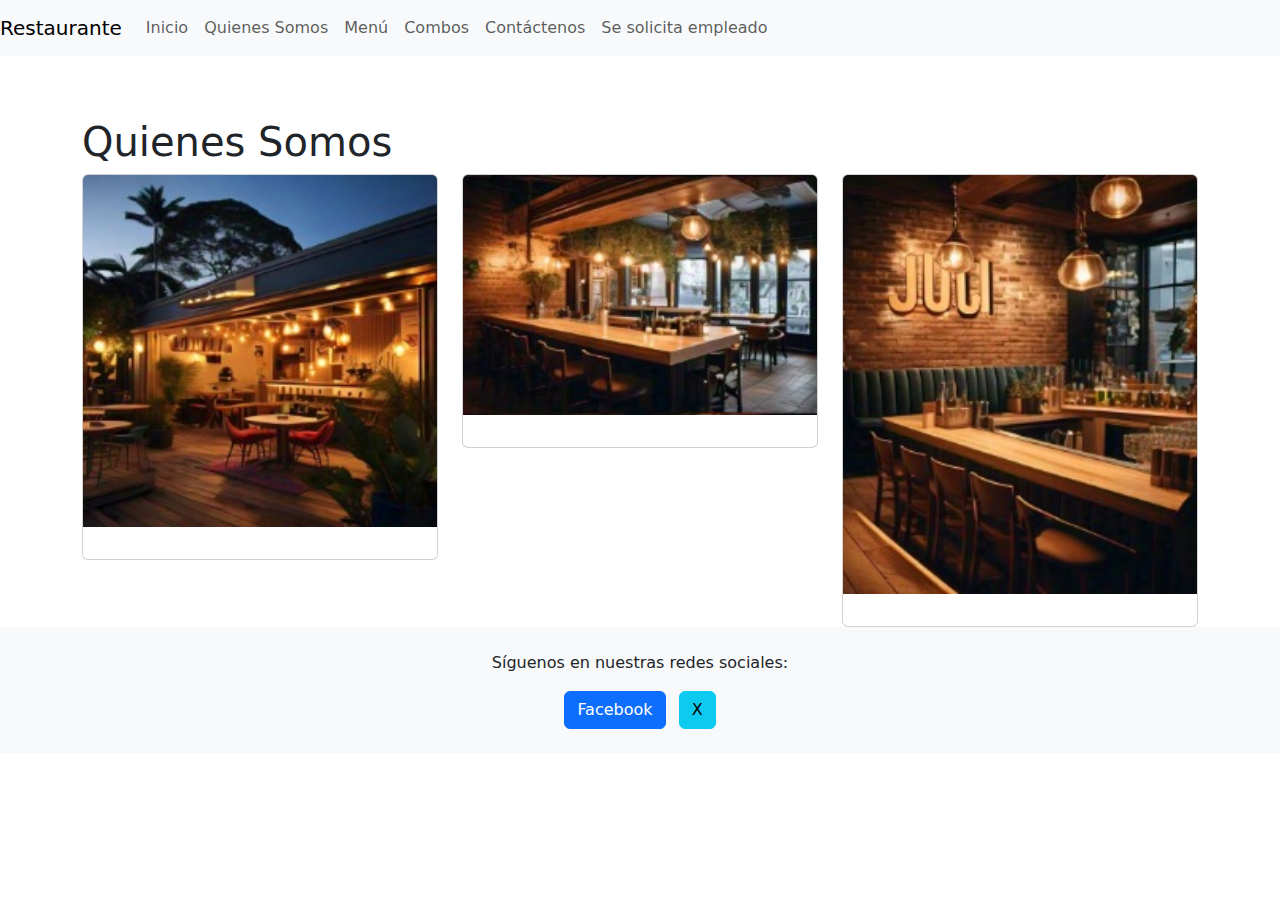
<file: quienes_somos.html>
<!doctype html>
<html lang="es">
<head>
  <meta charset="utf-8">
  <meta name="viewport" content="width=device-width, initial-scale=1">
  <title>Bootstrap demo</title>
  <link href="https://cdn.jsdelivr.net/npm/bootstrap@5.3.3/dist/css/bootstrap.min.css" rel="stylesheet" integrity="sha384-QWTKZyjpPEjISv5WaRU9OFeRpok6YctnYmDr5pNlyT2bRjXh0JMhjY6hW+ALEwIH" crossorigin="anonymous">
  <link rel="stylesheet" href="css/styles.css">
</head>
<body>
  <nav class="navbar navbar-expand-lg navbar-light bg-light">
    <a class="navbar-brand" href="#">Restaurante</a>
    <div class="collapse navbar-collapse" id="navbarNav">
      <ul class="navbar-nav">
        <li class="nav-item"><a class="nav-link" href="index.html">Inicio</a></li>
        <li class="nav-item"><a class="nav-link" href="quienes_somos.html">Quienes Somos</a></li>
        <li class="nav-item"><a class="nav-link" href="Menú.html">Menú</a></li>
        <li class="nav-item"><a class="nav-link" href="Combos.html">Combos</a></li>
        <li class="nav-item"><a class="nav-link" href="contactenos.html">Contáctenos</a></li>
        <li class="nav-item"><a class="nav-link" href="se_solicita_empleado.html">Se solicita empleado</a></li>
      </ul>
    </div>
  </nav>

  <div class="container mt-5">
    <h1>Quienes Somos</h1>
    <div class="row">
      <div class="container text-center">
        <div class="row align-items-start">
          <div class="col-md-4">
            <div class="card">
              <img src="img/res1.jpg" class="card-img-top" alt="Plato1">
              <div class="card-body"></div>
            </div>
          </div>
          <div class="col-md-4">
            <div class="card">
              <img src="img/res3.jpg" class="card-img-top" alt="Plato 3">
              <div class="card-body"></div>
            </div>
          </div>
          <div class="col-md-4">
            <div class="card">
              <img src="img/res2.jpg" class="card-img-top" alt="Plato 4">
              <div class="card-body"></div>
            </div>
          </div>
        </div>
      </div>
    </div>
  </div>

  <script src="https://cdn.jsdelivr.net/npm/bootstrap@5.3.3/dist/js/bootstrap.bundle.min.js" integrity="sha384-YvpcrYf0tY3lHB60NNkmXc5s9fDVZLESaAA55NDzOxhy9GkcIdslK1eN7N6jIeHz" crossorigin="anonymous"></script>

    <footer class="bg-light text-center py-4">
    <p>Síguenos en nuestras redes sociales:</p>
    <a href="https://www.facebook.com/profile.php?id=61564903896845" class="btn btn-primary mx-1" target="_blank">Facebook</a>
    <a href="https://x.com/SenaTrabaj57208" class="btn btn-info mx-1" target="_blank">X</a>
      </footer>
</body>
</html>
</file>
<file: css/styles.css>
.navbar { 
  position: fixed; 
  width: 100%;
  top: 0;
  z-index: 1000;
}

body { 
  padding-top: 70px;  /* Ajustar según la altura de la navbar */
}
</file>
